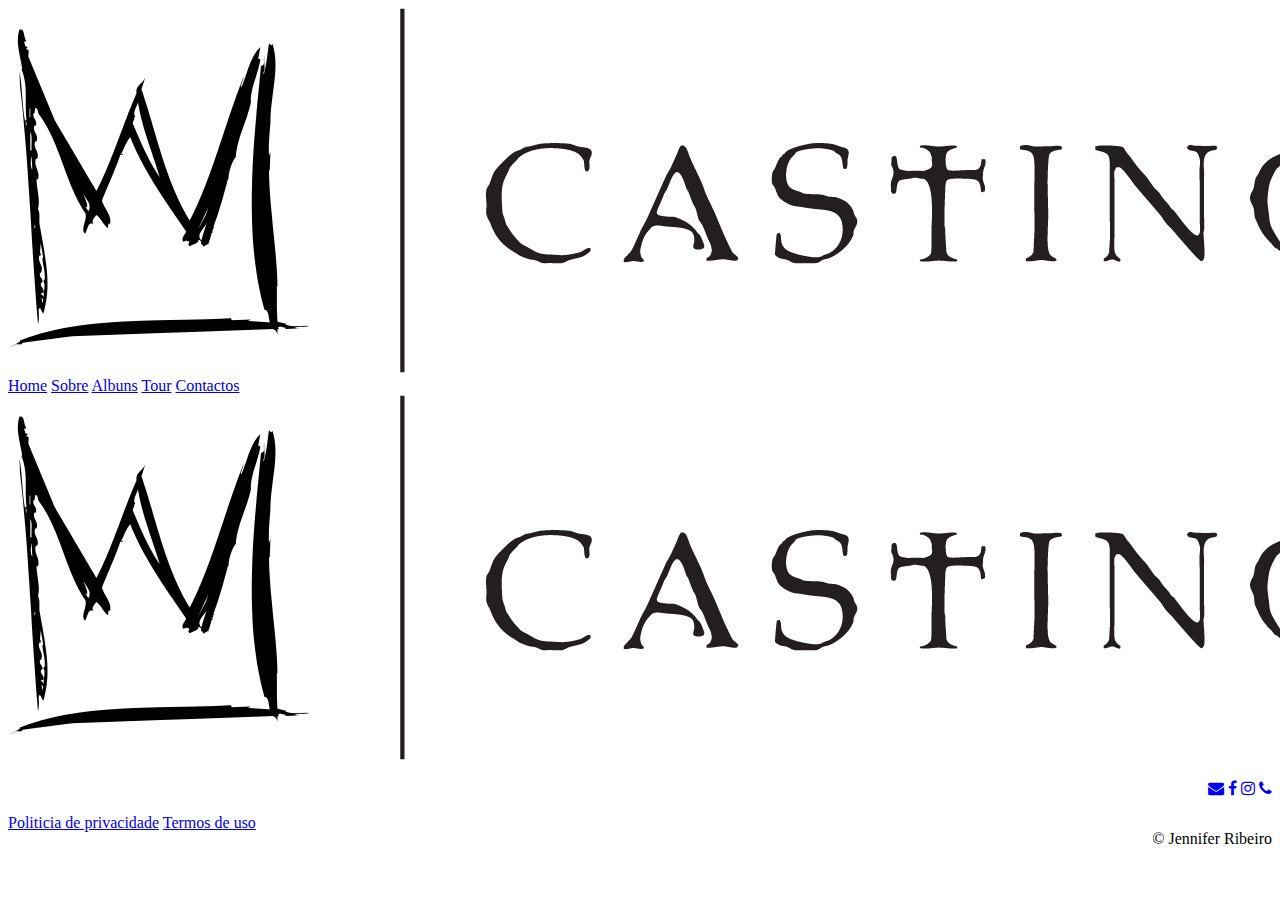
<file: Atividade final-banda/index.html>
<!DOCTYPE html>
<html lang="pt-br">

<head>
    <meta charset="UTF-8">
    <meta name="viewport" content="width=device-width, initial-scale=1.0">
    <title>Jane Doe | Web Developer</title>

    <!-- Meta Description-->
    <meta name="description" content="Portfólio de Jane Doe, uma desenvolvedora web apaixonada por criar experiencias
    digitais envolventes e intuitivas. Conheça meus projetos e serviços.">

    <!-- Meta keywords-->
    <meta name="keywords" content="Jane Doe, desenvolvedora web, web developer, front-end, back-end,
    UX/UI, portfólio, projetos web, serviços de desenvolvimento web">

    <!-- Meta Author-->
    <meta name="author" content="Jennifer">

    <!-- Link para o CSS e para colocar os font-awesome-->
    <link rel="stylesheet" href="https://cdnjs.cloudflare.com/ajax/libs/font-awesome/4.7.0/css/font-awesome.min.css">
    <link rel="stylesheet" href="style.css">
</head>
    <header class="row">
        <!-- Barra de Navegação -->
        <div>
            <img class="img-logo" src="Logo_CastingCrowns_.png" alt="logo da banda">
        </div>
        <nav class="navbar">
            <a href="index.html">Home</a>
            <a href="sobre.html">Sobre</a>
            <a href="albuns.html">Albuns</a>
            <a href="tour.html">Tour</a>
            <a href="contactos.html">Contactos</a>
        </nav>
    </header>
    <footer>
        <nav class="footer-1 row">
            <div class="col-2">
                <img src="Logo_CastingCrowns_.png" alt="logo do site" class="img-logo img-100">
            </div>
            <div class="col-10">
                <ul class="no-bullets" style="text-align: right;">
                    <li style="display: inline-block;"><a href="mailto:janedo@mail.com"><i
                                class="fa fa-envelope"></i></a></li>
                    <li style="display: inline-block;"><a href="https://www.facebook.com/"><i
                                class="fa fa-facebook"></i></a></li>
                    <li style="display: inline-block;"><a href="https://www.instagram.com/"><i
                                class="fa fa-instagram"></i></a></li>
                    <li style="display: inline-block;"><a href="https://wa.me/912345678"><i class="fa fa-phone"></i></a>
                    </li>
                </ul>
            </div>
        </nav>

        <div class="row">
            <a href="privacidade.html">Politicia de privacidade</a>
            <a href="termosuso.html">Termos de uso</a>
            <p style="float: right;"> &copy; Jennifer Ribeiro</p>
        </div>
    </footer>

<body>

</body>

</html>
</file>
<file: Atividade final-banda/style.css>
@import url('https://fonts.googleapis.com/css2?family=Lato:ital,wght@0,100;0,300;0,400;0,700;0,900;1,100;1,300;1,400;1,700;1,900&family=Poppins:ital,wght@0,100;0,200;0,300;0,400;0,500;0,600;0,700;0,800;0,900;1,100;1,200;1,300;1,400;1,500;1,600;1,700;1,800;1,900&display=swap');
</file>
